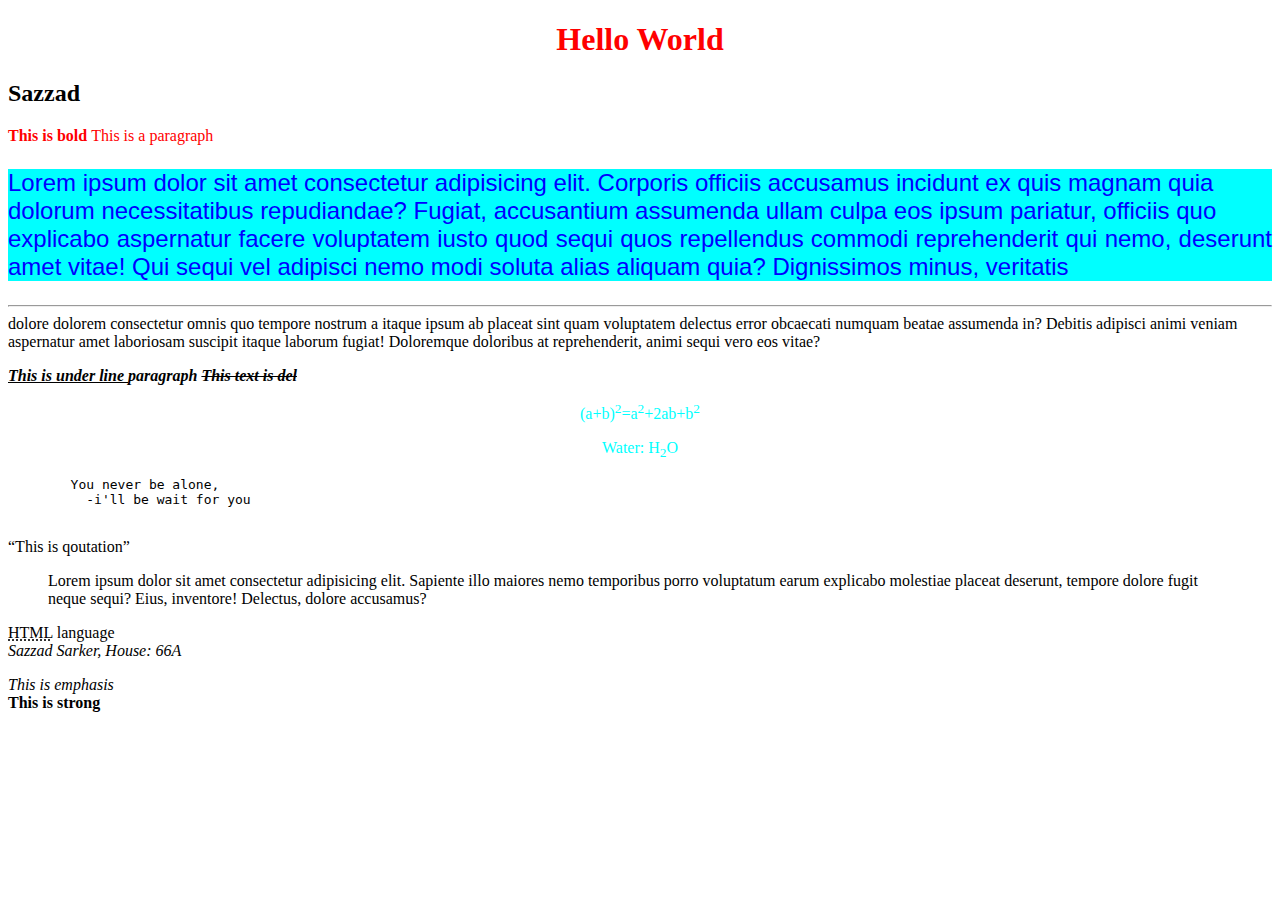
<file: index.html>
<!DOCTYPE html>
<html lang="en">

<head>
    <meta charset="UTF-8">
    <meta http-equiv="X-UA-Compatible" content="IE=edge">
    <meta name="viewport" content="width=device-width, initial-scale=1.0">
    <title>This is new website</title>
</head>

<body>
    <h1 style="text-align: center; color: red;">Hello World</h1>
    <h2>Sazzad</h2>
    <p style="color:red"><b>This is bold </b>This is a paragraph</p>
    <p
        style="color: blue; background-color: cyan; text-align: justify; font-size: 24px; font-family: 'Gill Sans', 'Gill Sans MT', Calibri, 'Trebuchet MS', sans-serif;">
        Lorem ipsum dolor sit amet
        consectetur
        adipisicing
        elit. Corporis
        officiis accusamus incidunt ex
        quis magnam quia <br>
        dolorum necessitatibus repudiandae? Fugiat, accusantium assumenda ullam culpa eos ipsum pariatur, officiis quo
        <br>
        explicabo aspernatur facere voluptatem iusto quod sequi quos repellendus commodi reprehenderit qui nemo,
        deserunt amet vitae! Qui sequi vel adipisci nemo modi soluta alias aliquam quia? Dignissimos minus, veritatis
        <hr>
        dolore dolorem consectetur omnis quo tempore nostrum a itaque ipsum ab placeat sint quam voluptatem delectus
        error obcaecati numquam beatae assumenda in? Debitis adipisci animi veniam aspernatur amet laboriosam suscipit
        itaque laborum fugiat! Doloremque doloribus at reprehenderit, animi sequi vero eos vitae?
    </p>
    <p>
        <b>
            <i>
                <u>This is under line </u> paragraph
                <del>This text is del</del>
            </i>

        </b>
    </p>
    <p style="color:aqua; font-size: 24; text-align: center;">
        (a+b)<sup>2</sup>=a<sup>2</sup>+2ab+b<sup>2</sup></p>
    <p style="color:aqua; font-size: 24; text-align: center;"> Water: H<sub>2</sub>O</p>
    <pre>
        You never be alone,
          -i'll be wait for you
    </pre>
    <p>
        <q>This is qoutation</q>
    <blockquote cite="www.facebook.com">
        Lorem ipsum dolor sit amet consectetur adipisicing elit. Sapiente illo maiores nemo temporibus porro voluptatum
        earum explicabo molestiae placeat deserunt, tempore dolore fugit neque sequi? Eius, inventore! Delectus, dolore
        accusamus?
    </blockquote>
    <abbr title="Hyper Text markup language">HTML</abbr> language
    <br>
    <!--This is comment-->
    <address>Sazzad Sarker, House: 66A</address>
    </p>
    <p>
        <em>This is emphasis</em><br>
        <strong>This is strong</strong>
    </p>
</body>

</html>
</file>
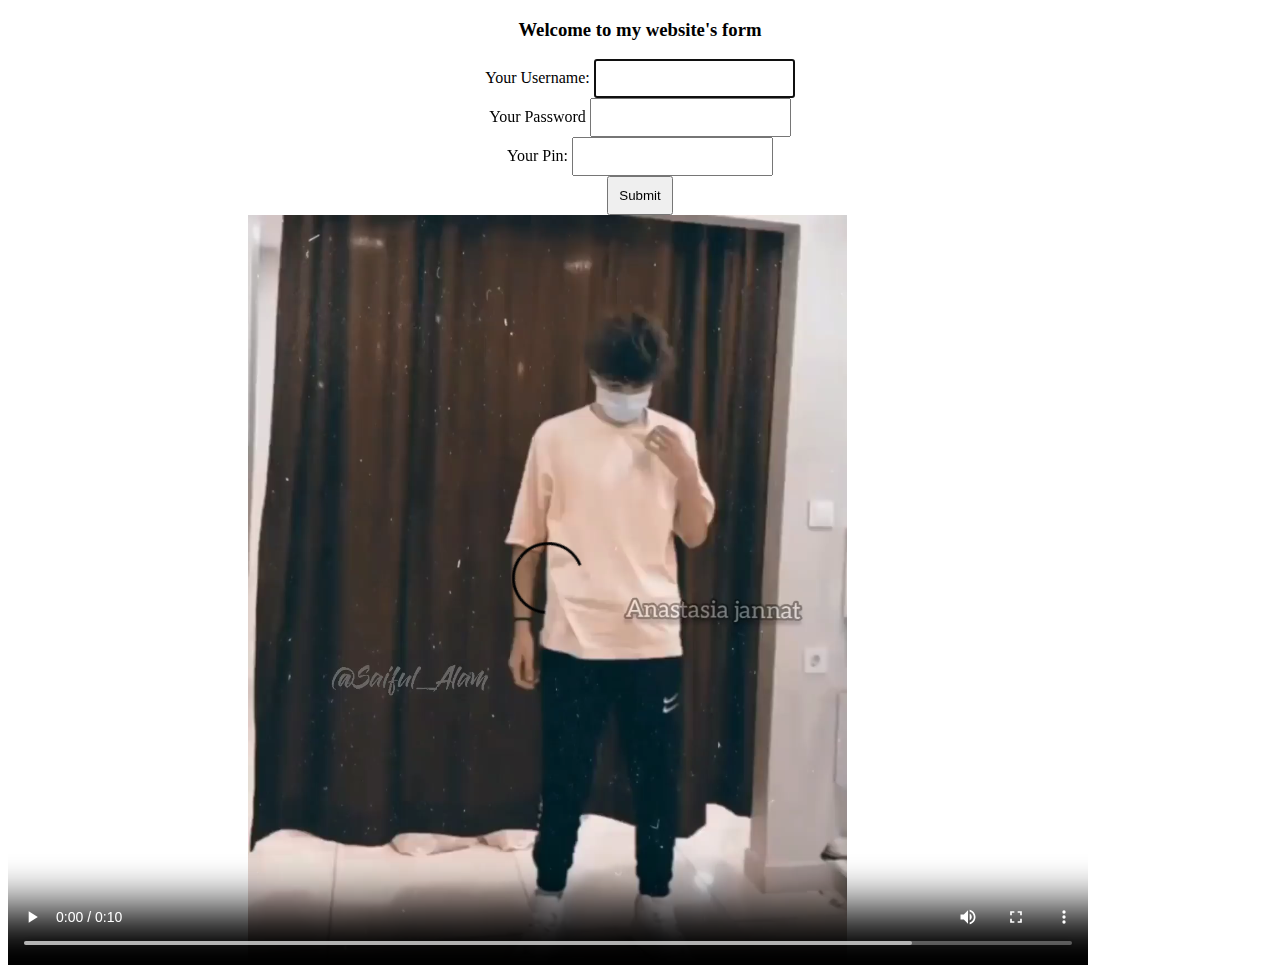
<file: blankformwithcss/index.html>
<!DOCTYPE html>
<html lang="en">

<head>
    <meta charset="UTF-8">
    <meta http-equiv="X-UA-Compatible" content="IE=edge">
    <meta name="viewport" content="width=device-width, initial-scale=1.0">
    <link rel="stylesheet" href="style.css">
    <title>Welcome to my form</title>
</head>

<body>
    <h3>Welcome to my website's form</h3>
    <form action="useraccount.php" method="get">
        <label for="">Your Username:</label>
        <input type="text" autofocus><br>
        <label for="">Your Password</label>
        <input type="password" name="" id=""><br>
        <label for="""> Your Pin:</label>
        <input type=" text" name="" id="" maxlength="5" required><br>
            <input type="submit" value="Submit">

    </form>
    <video src="/videos/couple.mp4" height="750" width="1080" controls>
        your browser doesn't support this file
    </video>
    <audio src=""></audio>


</body>

</html>
</file>
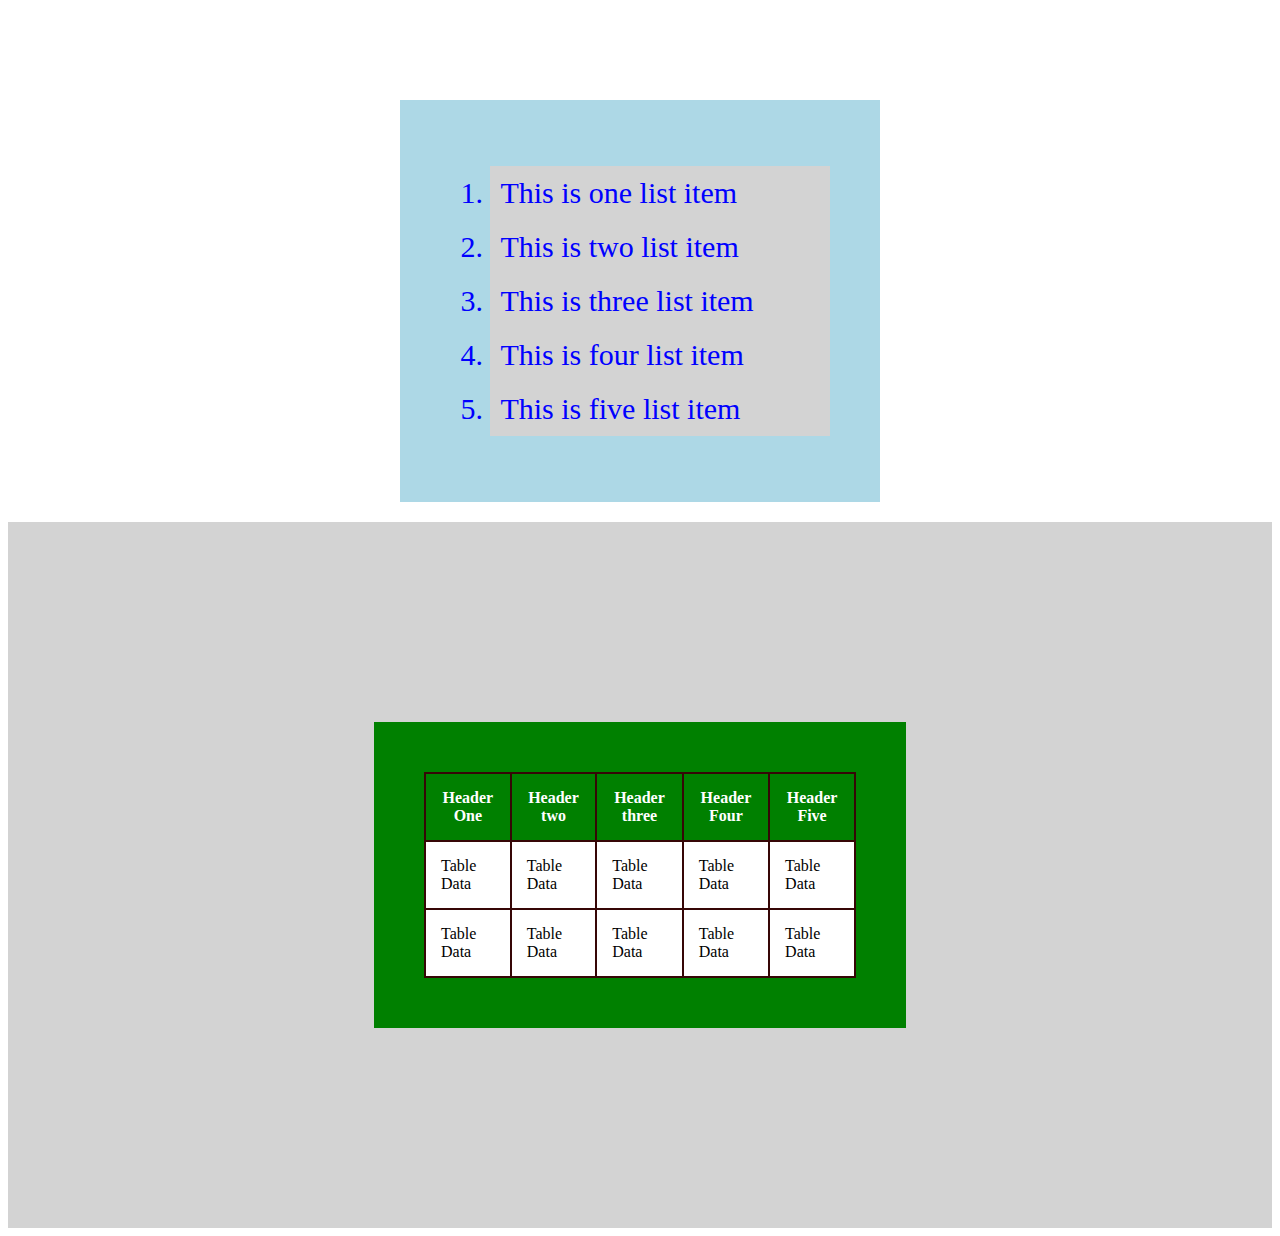
<file: tablewithcss/index.html>
<!DOCTYPE html>
<html lang="en">

<head>
    <meta charset="UTF-8">
    <meta http-equiv="X-UA-Compatible" content="IE=edge">
    <meta name="viewport" content="width=device-width, initial-scale=1.0">
    <title>Table with CSS</title>
    <link rel="stylesheet" href="style.css">
</head>

<body>
    <!-- LIST ITEM IN CSS -->
    <div class="listclass">
        <ol>
            <li>This is one list item</li>
            <li>This is two list item</li>
            <li>This is three list item</li>
            <li>This is four list item</li>
            <li>This is five list item</li>
        </ol>

    </div>
    <div class="mytable">
        <div class="tablecontainer">
            <table>
                <tr>
                    <th>Header One</th>
                    <th>Header two</th>
                    <th>Header three</th>
                    <th>Header Four</th>
                    <th>Header Five</th>
                </tr>
                <tr>
                    <td>Table Data</td>
                    <td>Table Data</td>
                    <td>Table Data</td>
                    <td>Table Data</td>
                    <td>Table Data</td>
                </tr>
                <tr>
                    <td>Table Data</td>
                    <td>Table Data</td>
                    <td>Table Data</td>
                    <td>Table Data</td>
                    <td>Table Data</td>
                </tr>

            </table>

        </div>

    </div>

</body>

</html>
</file>
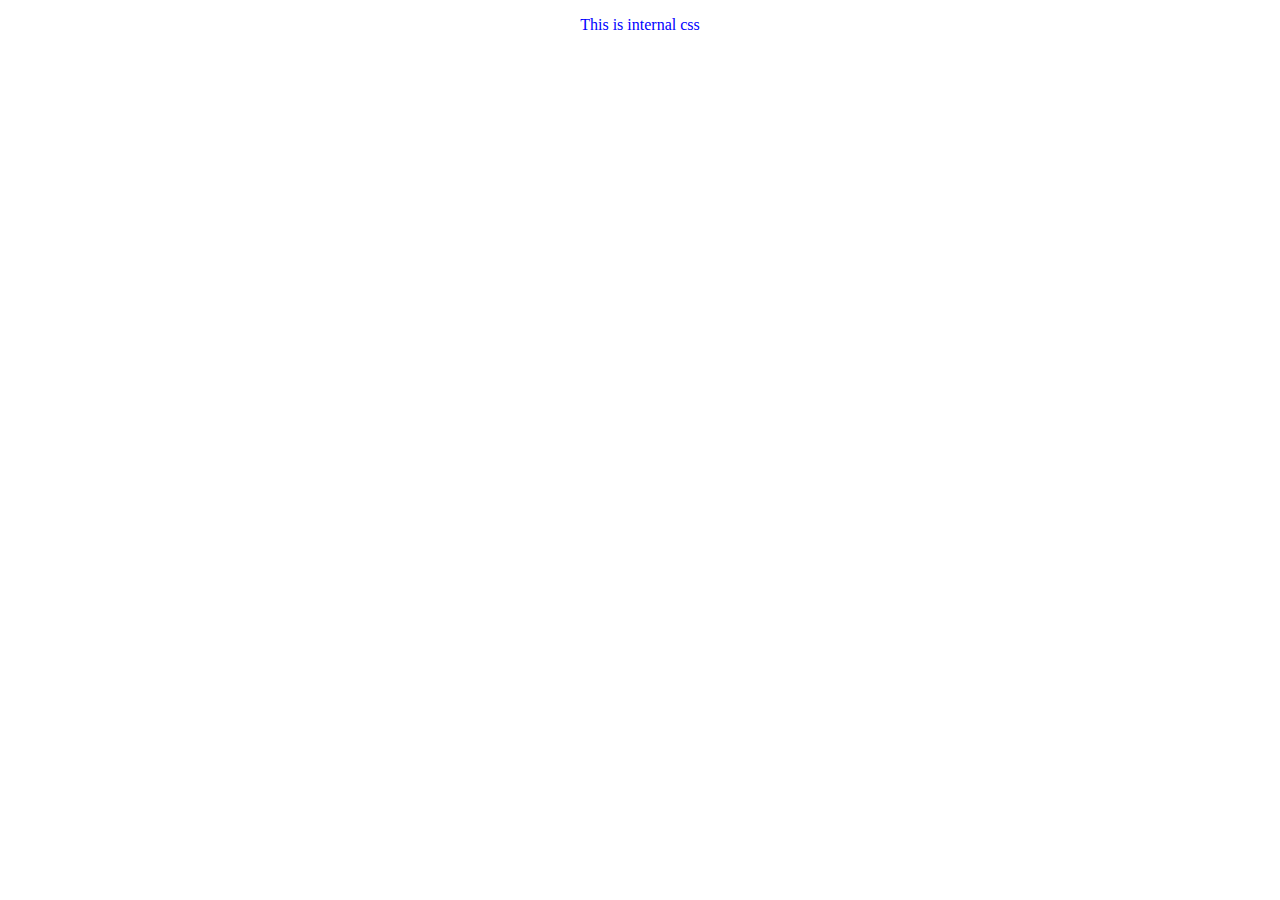
<file: internalcss.html>
<!DOCTYPE html>
<html lang="en">

<head>
    <meta charset="UTF-8">
    <meta http-equiv="X-UA-Compatible" content="IE=edge">
    <meta name="viewport" content="width=device-width, initial-scale=1.0">
    <title>Document</title>
    <style>
        p {
            color: blue;
            text-align: center;
        }
    </style>
</head>

<body>
    <p>This is internal css</p>
</body>

</html>
</file>
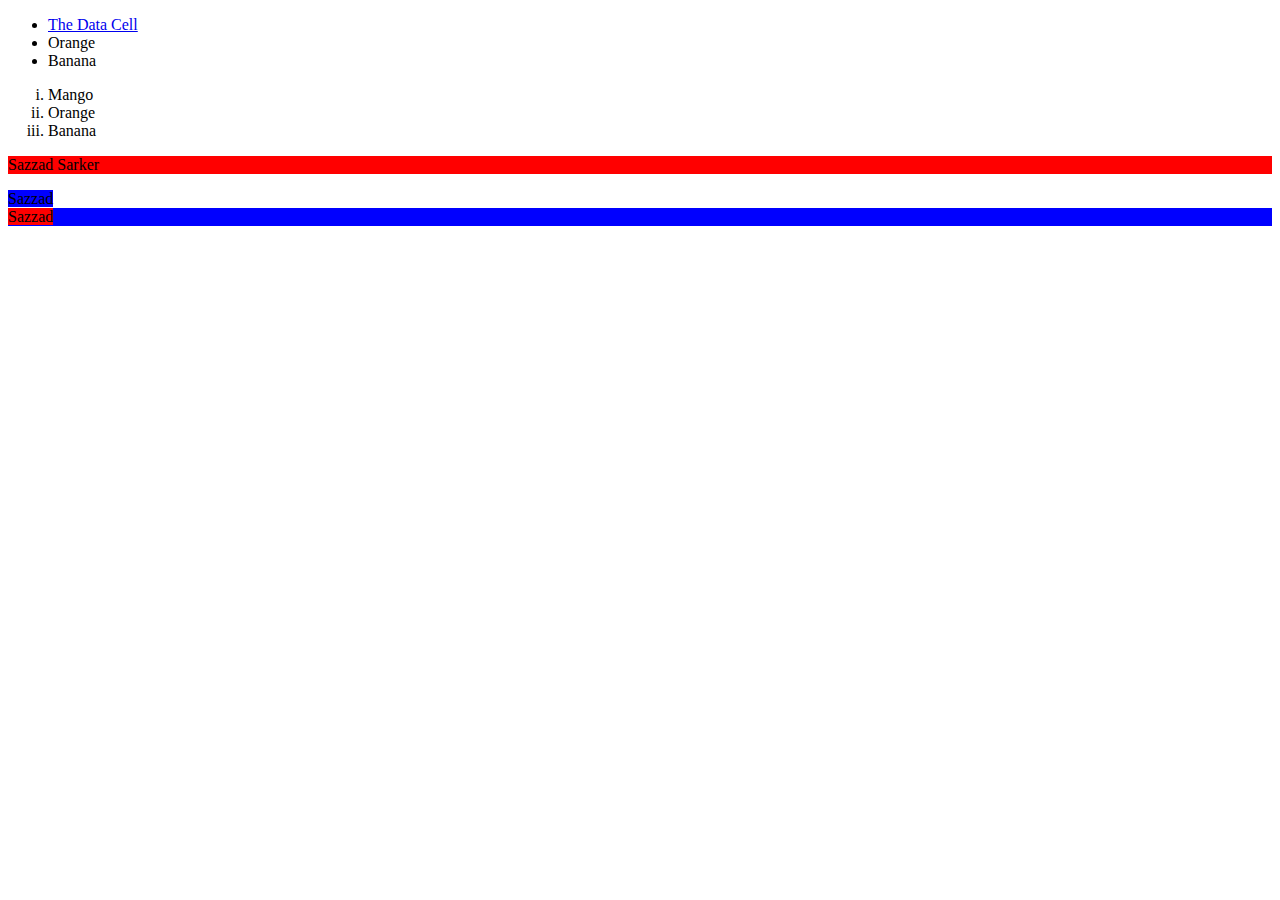
<file: unorderlist.html>
<!DOCTYPE html>
<html lang="en">

<head>
    <meta charset="UTF-8">
    <meta http-equiv="X-UA-Compatible" content="IE=edge">
    <meta name="viewport" content="width=device-width, initial-scale=1.0">
    <title>Unorderlist
    </title>
</head>

<body>
    <ul>
        <li> <a href="https://www.thedatacell.com" target="_blank"> The Data Cell </a> </li>
        <li>Orange</li>
        <li>Banana</li>
    </ul>
    <ol type="i">
        <li>Mango</li>
        <li>Orange</li>
        <li>Banana</li>
    </ol>
    <p style="background-color: red;">
        Sazzad Sarker
    </p>
    <span style="background-color: Blue;"> Sazzad</span>
    <div style="background-color: blue;">
        <span style="background-color: red;">Sazzad</span>
    </div>


</body>

</html>
</file>
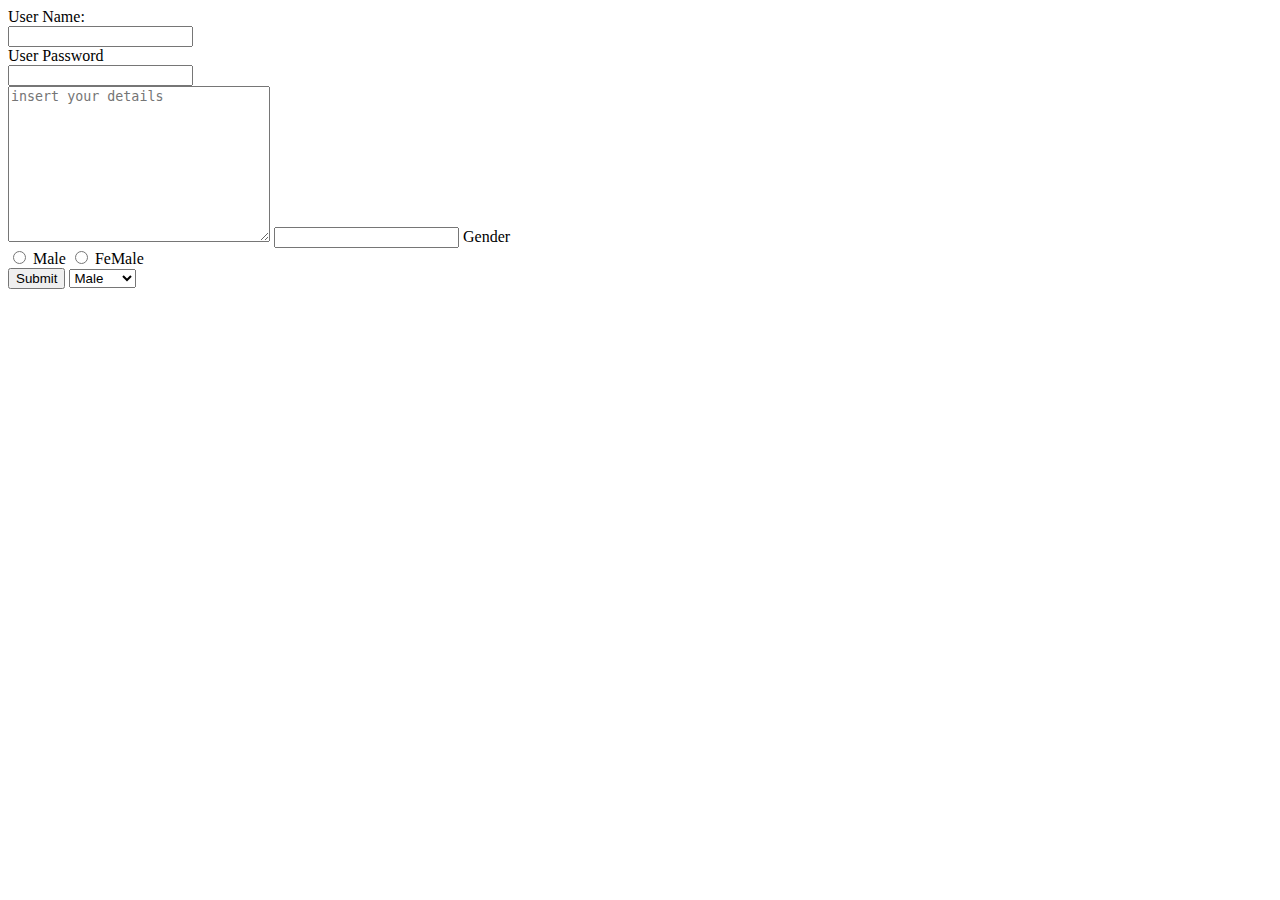
<file: htmlform/form.html>
<!DOCTYPE html>
<html lang="en">

<head>
    <meta charset="UTF-8">
    <meta http-equiv="X-UA-Compatible" content="IE=edge">
    <meta name="viewport" content="width=device-width, initial-scale=1.0">
    <title>Document</title>
</head>

<body>
    <form action="useraccount.js" method="get">

        <label for="username"> User Name:</label> <br>
        <input id="username" type="text"><br>
        <label for="userpassword">User Password</label><br>
        <input type="password" id="userpassword"><br>
        <textarea name="" id="" cols="30" rows="10" placeholder="insert your details"></textarea>
        <input type="text" list="mylist">
        <datalist id="mylist">
            <option value="Dhaka">Dhaka</option>
            <option value="Cumilla">Cumilla</option>
        </datalist>
        <label for="gender">Gender</label><br>
        <input type="radio" id="gender" name="Gender" value="Male">
        Male
        <input type="radio" id="gender" name="Gender" value="FeMale">
        FeMale
        <br>
        <input type="submit" value="Submit">
        <select name="select" id="">
            <option value="Male">Male</option>
            <option value="Female">Female</option>
        </select>

    </form>
</body>

</html>
</file>
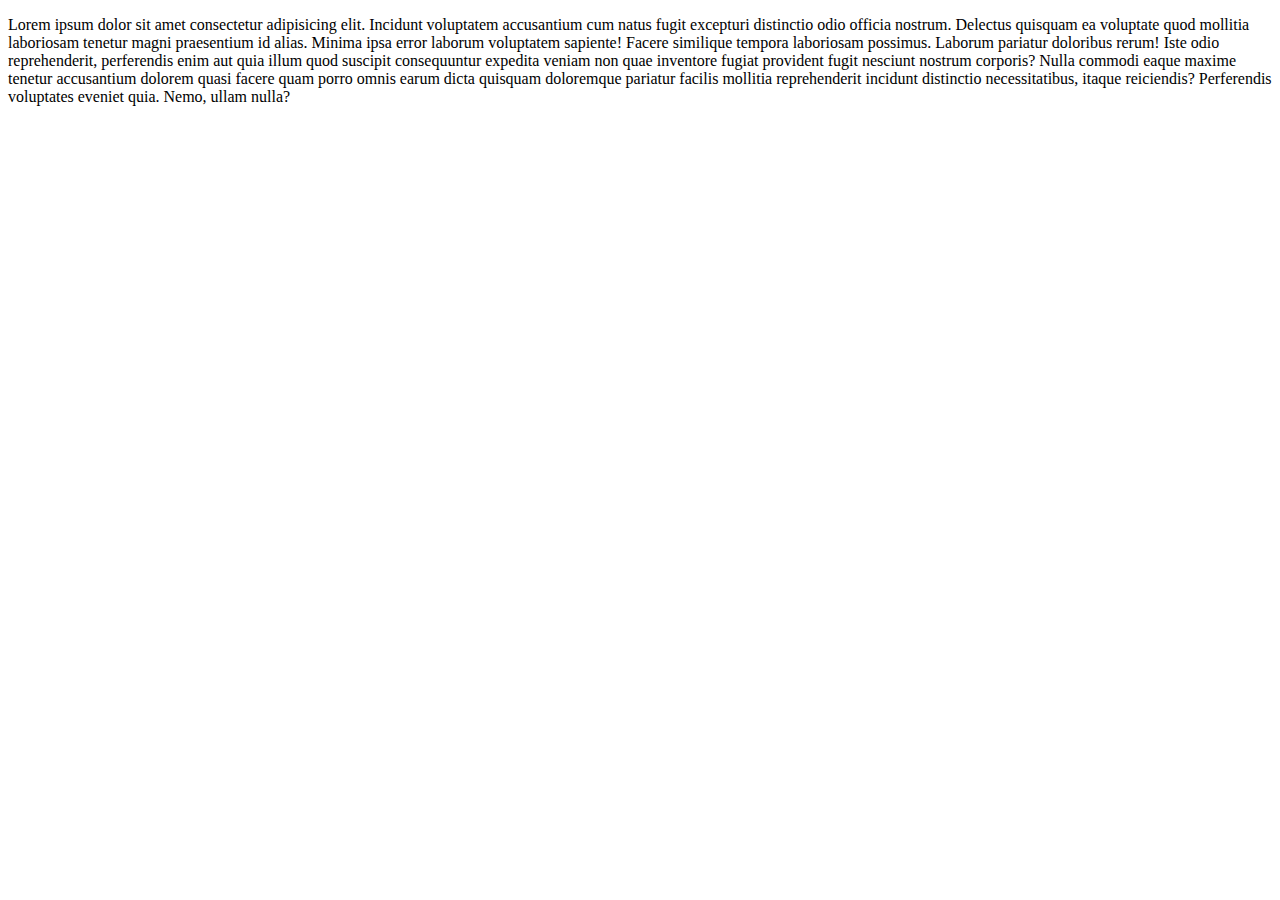
<file: iframe/first.html>
<!DOCTYPE html>
<html lang="en">

<head>
    <meta charset="UTF-8">
    <meta http-equiv="X-UA-Compatible" content="IE=edge">
    <meta name="viewport" content="width=device-width, initial-scale=1.0">
    <title>Document</title>
</head>

<body>
    <p>Lorem ipsum dolor sit amet consectetur adipisicing elit. Incidunt voluptatem accusantium cum natus fugit
        excepturi distinctio odio officia nostrum. Delectus quisquam ea voluptate quod mollitia laboriosam tenetur magni
        praesentium id alias. Minima ipsa error laborum voluptatem sapiente! Facere similique tempora laboriosam
        possimus. Laborum pariatur doloribus rerum! Iste odio reprehenderit, perferendis enim aut quia illum quod
        suscipit consequuntur expedita veniam non quae inventore fugiat provident fugit nesciunt nostrum corporis? Nulla
        commodi eaque maxime tenetur accusantium dolorem quasi facere quam porro omnis earum dicta quisquam doloremque
        pariatur facilis mollitia reprehenderit incidunt distinctio necessitatibus, itaque reiciendis? Perferendis
        voluptates eveniet quia. Nemo, ullam nulla?</p>
</body>

</html>
</file>
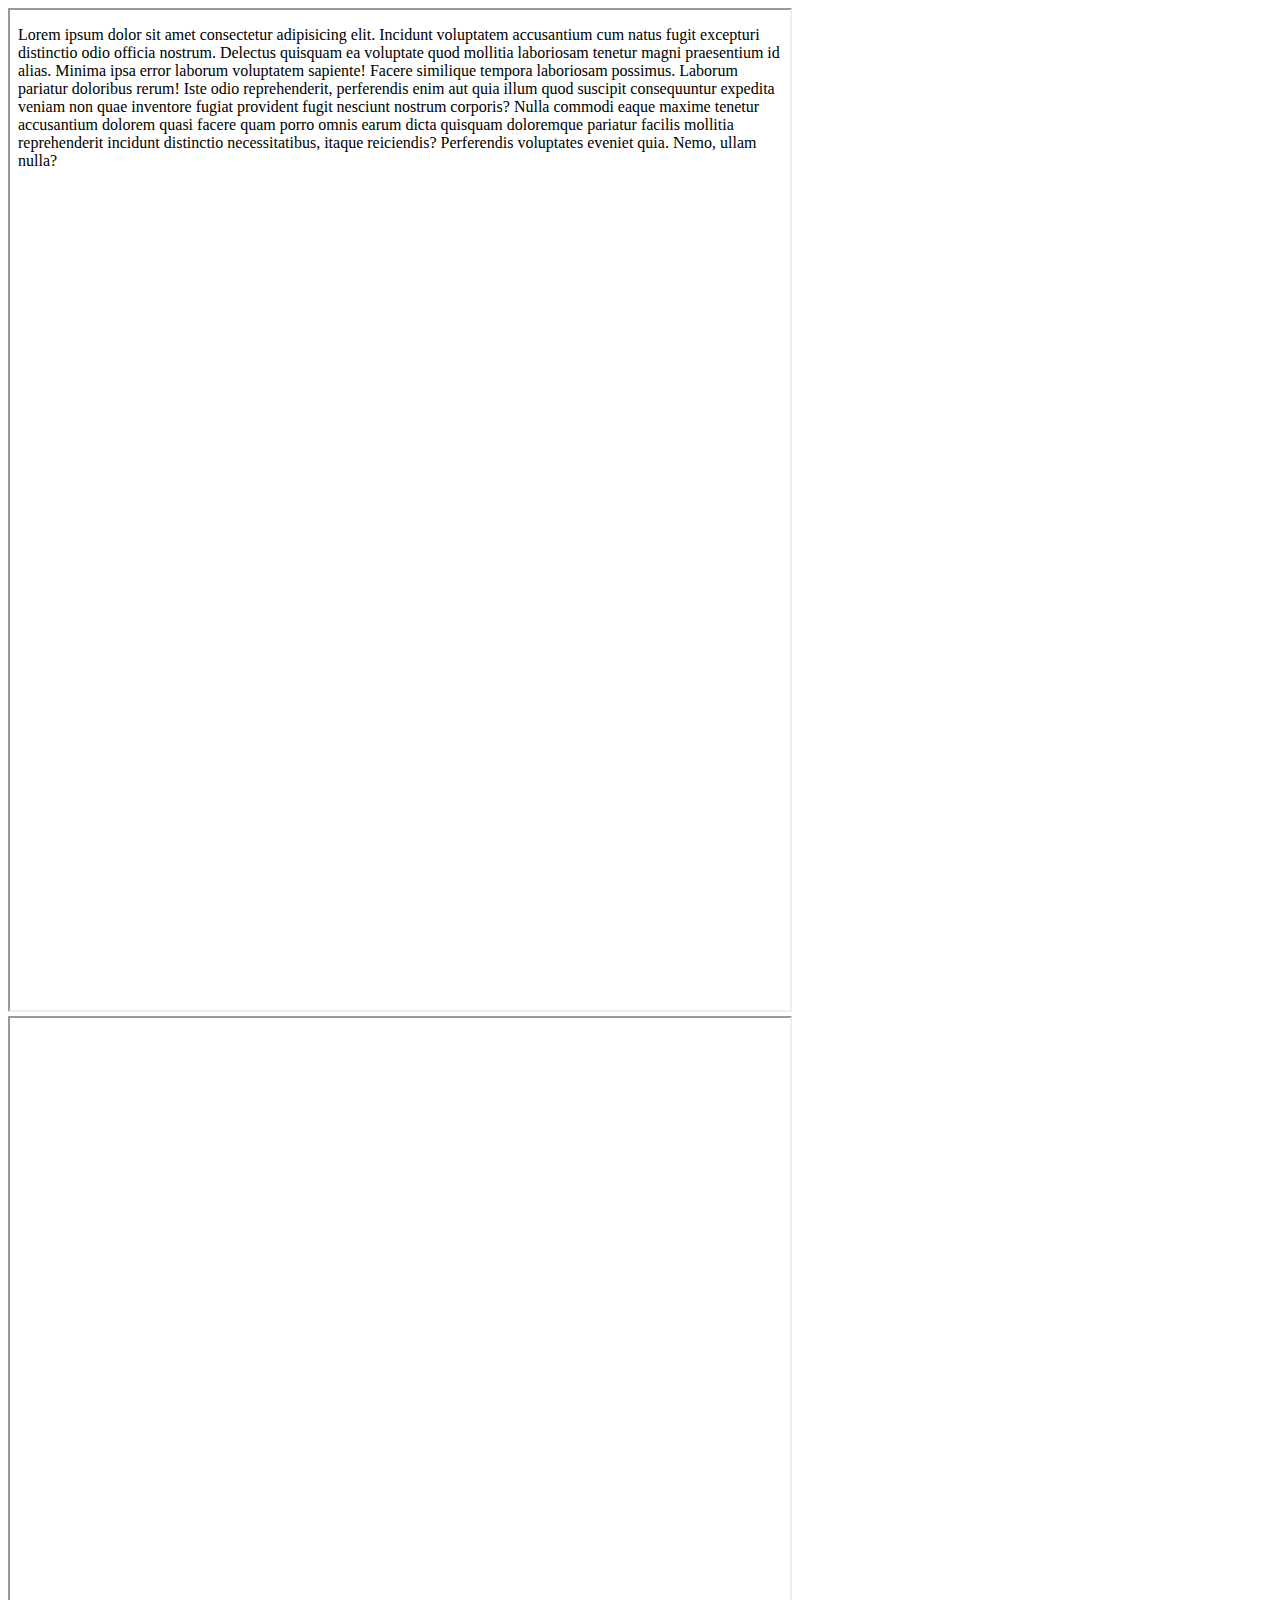
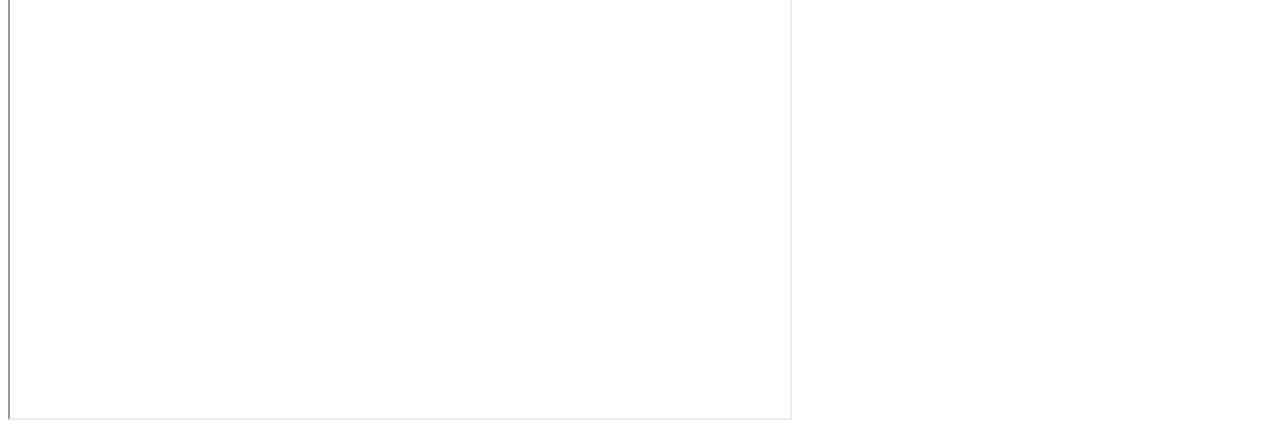
<file: iframe/sec.html>
<!DOCTYPE html>
<html lang="en">

<head>
    <meta charset="UTF-8">
    <meta http-equiv="X-UA-Compatible" content="IE=edge">
    <meta name="viewport" content="width=device-width, initial-scale=1.0">
    <title>Document</title>
</head>

<body>
    <iframe src="first.html" frameborder="3" height="1000px" width="780px"></iframe>
    <iframe src="https://www.thedatacell.com" frameborder="1" height="1000px" width="780px"></iframe>
</body>

</html>
</file>
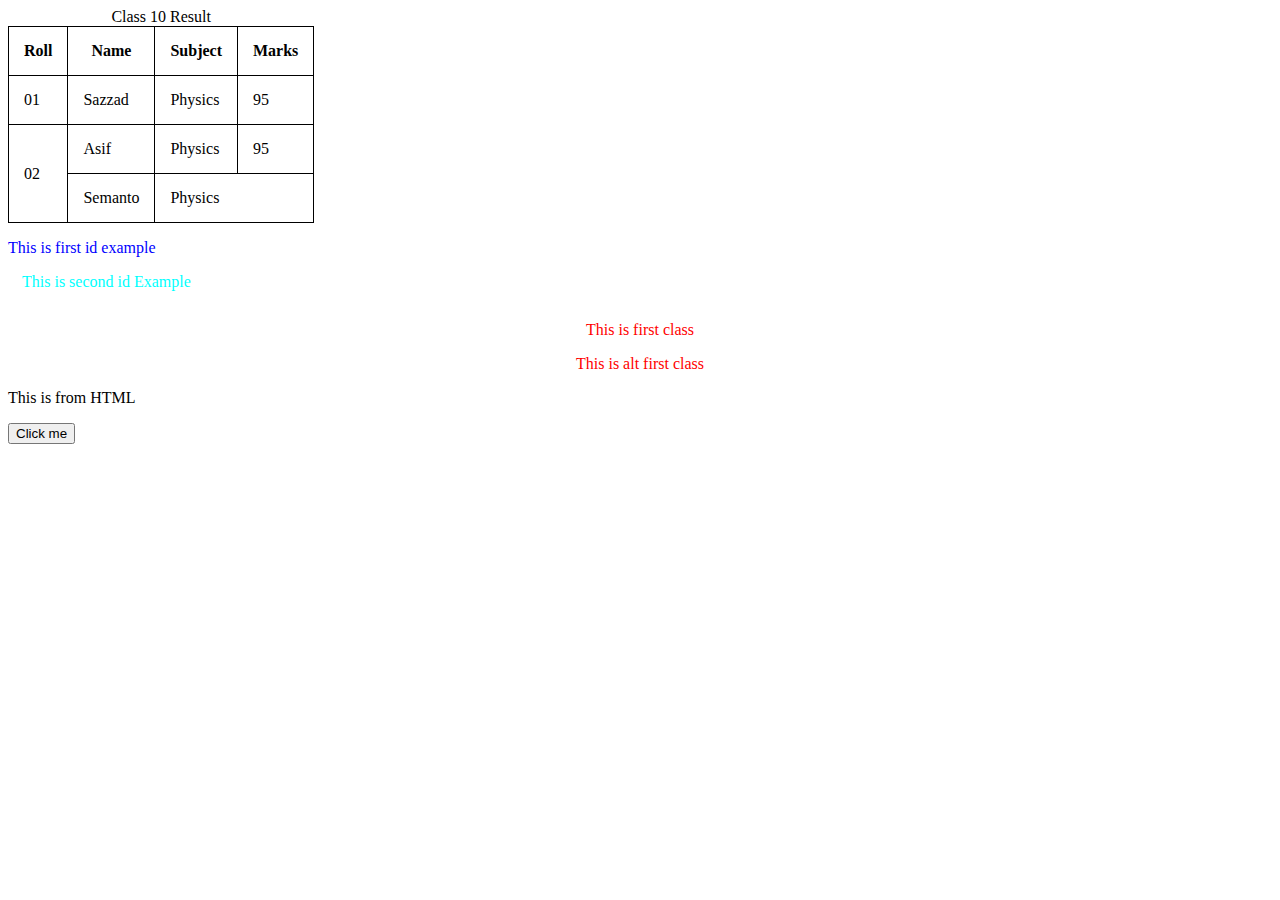
<file: Table/newtable.html>
<!DOCTYPE html>
<html lang="en">

<head>
    <meta charset="UTF-8">
    <meta http-equiv="X-UA-Compatible" content="IE=edge">
    <meta name="viewport" content="width=device-width, initial-scale=1.0">
    <title>New Website
    </title>
    <link rel="stylesheet" href="tablestyle.css">
</head>

<body>
    <table>
        <caption>Class 10 Result</caption>
        <tr>
            <th>
                Roll
            </th>
            <th>Name

            </th>
            <th>
                Subject
            </th>
            <th>
                Marks
            </th>
        </tr>
        <tr>
            <td>
                01
            </td>
            <td>
                Sazzad
            </td>
            <td>
                Physics
            </td>
            <td>
                95
            </td>
        </tr>
        <tr>
            <td rowspan="2">
                02
            </td>
            <td>
                Asif
            </td>
            <td>
                Physics
            </td>
            <td>
                95
            </td>
        </tr>
        <tr>
            <td>
                Semanto
            </td>
            <td colspan="2">
                Physics
            </td>
        </tr>
    </table>
    <p id="first">
        This is first id example
    </p>
    <p id="second">
        This is second id Example
    </p>
    <p class="firstclass">
        This is first class
    </p>
    <p class="firstclass"> This is alt first class</p>
    <p id="ptag">This is from HTML</p>
    <button type="button" onclick="myfunction()">Click me</button>
    <script>
        function myfunction() {
            document.getElementById("ptag").innerHTML = "This is from Javascript"

        }
    </script>
</body>

</html>
</file>
<file: blankformwithcss/style.css>
h3{
    text-align: center;
}
form{
    text-align: center;
}
input{
    padding: 10px;
}
</file>
<file: tablewithcss/style.css>
.listclass{
    width: 30%;
    margin: auto;
    background-color: lightblue;
    padding: 50px;
    margin-top: 100px;
    
    
}
.listclass ol li{
    color: blue;
    font-size: 30px;
    padding: 10px;
    background-color: lightgray;
}
.mytable{
    padding: 200px;
    background-color: lightgray;
    margin-top: 20px;
}
.tablecontainer{
    width: 50%;
    margin: auto;
    background-color:green;
    padding: 50px;
}
.tablecontainer table{
    border: 2px solid rgb(54, 6, 6);
    border-collapse: collapse;
}
.tablecontainer table tr th {
    border: 2px solid rgb(54, 6, 6);
    padding: 15px;
    background-color: green;
    color: white;
}
.tablecontainer table tr td {
    border: 2px solid rgb(54, 6, 6);
    padding: 15px;
    background-color: white;
    color: black;
}
</file>
<file: Table/tablestyle.css>
table,th,td{
    border: 1px solid black;
    border-collapse: collapse;
    padding: 15px;
}
#first{
    color: blue;
}
#second{
    color: cyan;
    padding-left: 14px;
    padding-bottom: 14px;
}
.firstclass{
    color: red;
    text-align: center;
}
</file>
